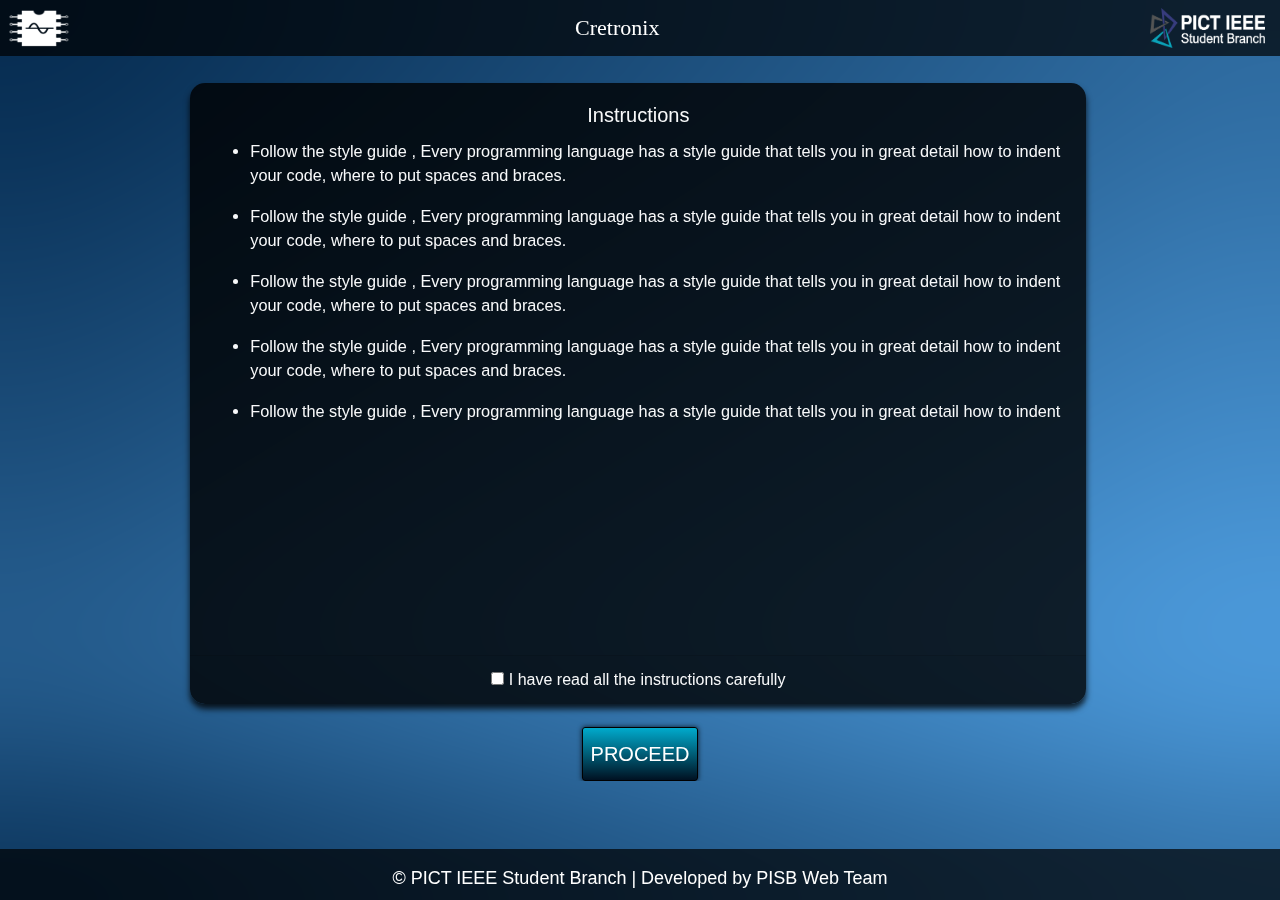
<file: rules.html>
<!DOCTYPE html>
<html lang="en">

  <head>

    <meta charset="UTF-8" />
    <meta name="viewport" content="width=device-width, initial-scale=1.0" />
    <title>cretronix</title>


    <link rel="stylesheet"
      href="https://maxcdn.bootstrapcdn.com/bootstrap/4.5.0/css/bootstrap.min.css"
      />
    <link rel="stylesheet" type="text/css" href="rules.css" />
  </head>

  <body>

    <nav class="navbar navbar-expand-sm navbar-light" style="background-color:  rgba(0,0,0,0.7);">

      <div >
          <img id="cretronixlogo"  src="cretronix final.png"  alt="LOGO">
      </div>
      <div class="bar ">
        <a class="navbar-brand text-white " href="#"> Cretronix </a>
      </div>
      <div >
          <img id="pisblogo" src="logo pisb_2.png"  alt="LOGO">
      </div>
     

    </nav>
   <div class="container-fluid h90  ">
    <div class="row " style="align-items: center;">
      <div class="col-md-8">
        <div class="card box  text-light">
          <div  class="card-body  ">
            <h3 class="card-title text-center">Instructions</h3>
            <ul>
              <li  >Follow the style guide , Every programming language has a style guide that tells you in great detail how to indent your code, where to put spaces and braces.</li>
              <p> </p>
              <li>Follow the style guide , Every programming language has a style guide that tells you in great detail how to indent your code, where to put spaces and braces. </li>
              <p> </p>
              <li>Follow the style guide , Every programming language has a style guide that tells you in great detail how to indent your code, where to put spaces and braces. </li>
              <p> </p>
              <li>Follow the style guide , Every programming language has a style guide that tells you in great detail how to indent your code, where to put spaces and braces. </li>
              <p> </p>
              
             
              <li>Follow the style guide , Every programming language has a style guide that tells you in great detail how to indent </li>
            </div>
            <div class="card-footer text-center">
              <form>
                <input type="checkbox"> I have read all the instructions
                carefully
              </input>
            </form>
          </div>
        </div>
      </div>
      
    </div>
    <div class="row  ">
  	    <div   class="col-sm-12 text-center   bg-transparent">
  		    <button id="btn" type="button" >
             PROCEED
            </button>

  	    </div>
    </div>
  </div>

    <footer class=" fixed-bottom ">
      <div class="container-fluid text-center pt-3 pb-2 ftt">&copy PICT IEEE Student Branch | Developed by PISB <a class="abt" href="wt.html">Web Team</a></div>
   </footer>
  </body>


</html>
</file>
<file: rules.css>
html, body {
    max-width: 100%;
    overflow-x: hidden;
}
 body{
      margin:0;
    padding:0;
    background: linear-gradient(to right bottom, #002244, rgb(88, 173, 243));
    
      font-family: sans-serif;
    
 }
.box {
    
    margin-left: 12.3vw;
    padding: 0;
    margin-top: 3vh;
    background:#002244;
    height: 72vh;
    border: 0px;
    font-family: sans-serif;
    background-color:  rgba(0,0,0,0.8);
    box-shadow: 0px 5px 6px rgba(0, 0, 0, 0.8);
    width: 70vw;
    border-radius: 15px;
}
#navbar{
background: rgba(0,0,0,0.7);

}
#pisblogo{
    margin-left: 37.2vw;
    height: 40px;
    width: 115px;
}
#cretronixlogo{
     height: 40px;
    width: 65px;
    margin-left: -0.8vw;


}

.bar a{
    font: 22px ROBOTO;
    margin-left: 29.8vw;
    
}

.box .card-body{
    overflow: auto;   
}



.mt-6 {
    margin-top: 3.2vw;
}

body {
 background: linear-gradient(to right bottom, #002244, rgb(88, 173, 243));
}
body::before{
   content:"";
   position: absolute;
   left:0;
   top:0;
   width:100vw;
   height:100vh;
   backdrop-filter:blur(100px);
 }

footer{
background-color:  rgba(0,0,0,0.7);
font-family: "Segoe UI",Roboto,Arial,sans-serif;
font-size: 18px;

}


.bar {
    font: 18px sans-serif;

}


#btn {
    font-family: sans-serif;
    font-size: 22px;
    border: 1px solid grey;
    background: linear-gradient(-180deg,#00AACC,#001122);
    box-shadow: 0px 0px 5px rgba(0, 0, 0, 0.8);
    margin-top: 2.3vh;
    border-radius: 3px;
    color: white;
    outline-style: none;
    width: 12vw;
}

.ftt{
    color:white;
    font-size:18px;
}
a.abt{
    color:white;
    text-decoration: none;
}
@media (max-width: 426px){
    
    .bar a{
    font: 20px ROBOTO;
    margin-left: 0.5vw;
    
}
#pisblogo{
    margin-left: 1vw;
    height: 30px;
    width: 90px;
}
#cretronixlogo{
     height: 35px;
    width: 55px;
    margin-left: -0.8vw;


}
.box {
    margin-left: 6.4vw;
    padding: 0;
    margin-top: 3.5vh;
    background:#002244;
    height: 72.2vh;
    border: 0px;
    font-family: sans-serif;
    background-color:  rgba(0,0,0,0.8);
    box-shadow: 0px 5px 6px rgba(0, 0, 0, 0.8);
    width: 80vw;
    border-radius: 15px;
}
.bar {
    font: 1rem sans-serif;
    margin-left: 14.9vw;
}
.box .card-body{
    font-size: 16px;
}
h3{
    font-size: 19px;
}

 #btn {
    font-family: sans-serif;
    font-size: 15px;
    border: 1px solid black ;
    background: linear-gradient(-180deg,#00AACC,#001122);
    box-shadow: 0px 0px 5px rgba(0, 0, 0, 0.8);
    margin-top: 2.5vh;
    border-radius: 3px;
    color: white;
    outline-style: none;
    width: 25vw;
    height: 6vh;
    padding-top: 0px;
    
}
footer{
    margin-top: 3vh;
}
.ftt{
    font-size:12px;
}

}
@media (max-width: 321px){
.box {
    
    padding: 0;
    margin-top: 3vh;
    background:#002244;
    height: 69vh;
    border: 0px;
    font-family: sans-serif;
    background-color:  rgba(0,0,0,0.8);
    box-shadow: 0px 5px 6px rgba(0, 0, 0, 0.8);
    width: 80vw;
    border-radius: 15px;
}
 .bar a{
    font: 15px ROBOTO;
    margin-left: 0.3vw;
    
}

.box .card-body{
    font-size: 16px;
}
h3{
    font-size: 20px;
}


 #pisblogo{
    
    height: 30px;
    width: 80px;
    
}
#cretronixlogo{
     height: 35px;
    width: 5px;
    margin-left: -0.8vw;


}
 #btn {
    font-family: sans-serif;
    font-size: 13px;
    border: 1px solid black;
    background: linear-gradient(-180deg,#00AACC,#001122);
    box-shadow: 0px 0px 5px rgba(0, 0, 0, 0.8);
    margin-top: 2.6vh;
    border-radius: 3px;
    color: white;
    outline-style: none;
    width: 42vw;
    height: 6.1vh;
}


}
@media (max-width: 361px){
   .bar a{
    font: 15px ROBOTO;
    margin-left: 0.3vw;  
}
 #pisblogo{
    
    height: 30px;
    width: 80px;
}
#cretronixlogo{
     height: 35px;
    width: 55px;
    margin-left: -0.8vw;
}
.box{
    margin-top: 5vh;
}
footer{
    margin-top: 5vh;
}
}
@media (max-width: 376px){
.box {
    
    padding: 0;
    margin-top: 5vh;
    background:#002244;
    height: 69vh;
    border: 0px;
    font-family: sans-serif;
    background-color:  rgba(0,0,0,0.8);
    box-shadow: 0px 5px 6px rgba(0, 0, 0, 0.8);
    width: 78vw;
    border-radius: 15px;
}
.bar a{
    font: 20px ROBOTO;
    margin-left:0.2vw;
    
}
.box .card-body{
    font-size: 14px;
}
h3{
    font-size: 20px;
}

 #pisblogo{
    margin-left: 1.9vw;
    height: 30px;
    width: 80px;
}
#cretronixlogo{
     height: 35px;
    width: 55px;
    margin-left: -0.8vw;


}
 #btn {
    font-family: sans-serif;
    font-size: 15px;
    border: 1px solid black;
    background: linear-gradient(-180deg,#00AACC,#001122);
    box-shadow: 0px 0px 5px rgba(0, 0, 0, 0.8);
    margin-top: 3vh;
    border-radius: 3px;
    color: white;
    outline-style: none;
    width: 29vw;
    height: 6.1vh;
}
.card-footer{
    font-size: 12px;
 }
}

@media (max-width: 768px){
.fixed-bottom { 
position: relative; 
   
       }

}
@media (min-width: 768px){
.box {
    margin-left: 8vw;
    padding: 0;
    margin-top: 3vh;
    background:#002244;
    height: 69vh;
    border: 0px;
    font-family: sans-serif;
    background-color:  rgba(0,0,0,0.8);
    box-shadow: 0px 5px 6px rgba(0, 0, 0, 0.8);
    width: 80vw;
    border-radius: 15px;
}
#btn{
    border: 1px solid black;
    width: 18vw;

}
.bar a{
    font: 22px ROBOTO;
    margin-left: 34.2vw;
    
}
.box .card-body{
    font-size: 14px;
}

h3{
    font-size: 20px;
}
footer{
    margin-top: 1vh;
}
#pisblogo{
    
    height: 35px;
    width: 100px;
    margin-left: 28vw;
}
#cretronixlogo{
     height: 40px;
    width: 65px;
    margin-left: -0.8vw;


}
}
@media (min-width: 1024px){
.box {
    margin-left: 8.4vw;
    padding: 0;
    margin-top: 5vh;
    background:#002244;
    height: 68vh;
    border: 0px;
    font-family: sans-serif;
    background-color:  rgba(0,0,0,0.8);
    box-shadow: 0px 5px 6px rgba(0, 0, 0, 0.8);
    width: 80vw;
    border-radius: 15px;

}
.box .card-body{
    font-size: 18.5px;
}
.bar a{
    font: 22px ROBOTO;
    margin-left: 37.8vw;
    
}
#btn {
    font-family: sans-serif;
    font-size: 20px;
    border: 1px solid black;
    background: linear-gradient(-180deg,#00AACC,#001122);
    box-shadow: 0px 0px 5px rgba(0, 0, 0, 0.8);
    margin-top: 3.4vh;
    border-radius: 3px;
    color: white;
    outline-style: none;
    width: 13vw;
    height: 6vh;
}
#pisblogo{
    margin-left: 34vw;
}
}
@media (min-width: 1200px){
    .box {
    
    margin-left: 13.7vw;
    padding: 0;
    margin-top: 3vh;
    background:#002244;
    height: 69vh;
    border: 0px;
    font-family: sans-serif;
    background-color:  rgba(0,0,0,0.8);
    box-shadow: 0px 5px 6px rgba(0, 0, 0, 0.8);
    width: 70vw;
    border-radius: 15px;
}
.box .card-body{
    font-size: 16.3px;
}
.bar a{
    font: 22px ROBOTO;
    
    margin-left: 39.4vw;
}
#btn {
    font-family: sans-serif;
    font-size: 20px;
    border: 1px solid black;
    background: linear-gradient(-180deg,#00AACC,#001122);
    box-shadow: 0px 0px 5px rgba(0, 0, 0, 0.8);
    margin-top: 2.5vh;
    border-radius: 3px;
    color: white;
    outline-style: none;
    width: 9vw;
    height: 6vh;
}
#pisblogo{
    margin-left: 37.1vw;
    height: 40px;
    width: 115px;
}

}
@media (min-width: 1300px){
    .box {
    
    margin-left: 14.1vw;
    padding: 0;
    margin-top: 5vh;
    background:#002244;
    height: 69vh;
    border: 0px;
    font-family: sans-serif;
    background-color:  rgba(0,0,0,0.8);
    box-shadow: 0px 5px 6px rgba(0, 0, 0, 0.8);
    width: 70vw;
    border-radius: 3px;
}
.box .card-body{
    font-size: 18px;
}
.bar a{
    font: 22px ROBOTO;
    
    margin-left: 41.2vw;
}

#btn {
    font-family: sans-serif;
    font-size: 20px;
    border: 1px solid black;
    background: linear-gradient(-180deg,#00AACC,#001122);
    box-shadow: 0px 0px 5px rgba(0, 0, 0, 0.8);
    margin-top: 2.7vh;
    border-radius: 3px;
    color: white;
    outline-style: none;
    width: 9.6vw;
    height: 6vh;
}
h3{
    font-size: 29px
}

#pisblogo{
    margin-left: 36.1vw;
    height: 40px;
    width: 115px;
}
 .card-footer{
    font-size: 25px;
 }


}
@media (min-width: 1400px){
    .box {
    
    margin-left: 14.1vw;
    padding: 0;
    margin-top: 5vh;
    background:#002244;
    height: 70vh;
    border: 0px;
    font-family: sans-serif;
    background-color:  rgba(0,0,0,0.8);
    box-shadow: 0px 5px 6px rgba(0, 0, 0, 0.8);
    width: 70vw;
    border-radius: 15px;
}
.box .card-body{
    font-size: 22px;
}
.bar a{
    font: 22px ROBOTO;
    
    margin-left: 42.2vw;
}

#btn {
    font-family: sans-serif;
    font-size: 20px;
    border: 1px solid black;
    background: linear-gradient(-180deg,#00AACC,#001122);
    box-shadow: 0px 0px 5px rgba(0, 0, 0, 0.8);
    margin-top: 2.8vh;
    border-radius: 3px;
    color: white;
    outline-style: none;
    width: 9.7vw;
    height: 6vh;
}
h3{
    font-size: 29px
}

#pisblogo{
    margin-left: 37.1vw;
    height: 40px;
    width: 115px;
}
 .card-footer{
    font-size: 25px;
 }


}
@media (min-width: 1500px){
.bar a{
    font: 22px ROBOTO;
    
    margin-left: 42.2vw;
}
#pisblogo{
    margin-left: 37.8vw;
    height: 40px;
    width: 115px;
}

}
@media (min-width: 1700px){
    .box {
    
    margin-left: 14.2vw;
    padding: 0;
    margin-top: 5vh;
    background:#002244;
    height: 72vh;
    border: 0px;
    font-family: sans-serif;
    background-color:  rgba(0,0,0,0.8);
    box-shadow: 0px 5px 6px rgba(0, 0, 0, 0.8);
    width: 70vw;
    border-radius: 15px;
}
.box .card-body{
    font-size: 26px;
}
.bar a{
   font: 22px ROBOTO;
    
    margin-left: 43.3vw;
}

#btn {
    font-family: sans-serif;
    font-size: 26px;
    border: 1px solid black;
    background: linear-gradient(-180deg,#00AACC,#001122);
    box-shadow: 0px 0px 5px rgba(0, 0, 0, 0.8);
    margin-top: 2.4vh;
    border-radius: 3px;
    color: white;
    outline-style: none;
    width: 11.1vw;
    height: 6vh;
}
#pisblogo{
    margin-left: 39.1vw;
    height: 40px;
    width: 115px;
}
h3{
    font-size: 36px
}


 .card-footer{
    font-size: 25px;
 }


}
@media (min-width: 1800px){
    .box {
    
    margin-left: 14.3vw;
    padding: 0;
    margin-top: 5vh;
    background:#002244;
    height: 72vh;
    border: 0px;
    font-family: sans-serif;
    background-color:  rgba(0,0,0,0.8);
    box-shadow: 0px 5px 6px rgba(0, 0, 0, 0.8);
    width: 70vw;
    border-radius: 15px;
}
.box .card-body{
    font-size: 28px;
}
.bar a{
    font: 22px ROBOTO;
    
    margin-left: 44.2vw;
}

#btn {
    font-family: sans-serif;
    font-size: 27px;
    border: 1px solid black;
    background: linear-gradient(-180deg,#00AACC,#001122);
    box-shadow: 0px 0px 5px rgba(0, 0, 0, 0.8);
    margin-top: 2.5vh;
    border-radius: 3px;
    color: white;
    outline-style: none;
    width: 11.1vw;
    height: 6vh;
}
h3{
    font-size: 38px
}

#pisblogo{
    margin-left: 39.1vw;
    height: 40px;
    width: 115px;
}
 .card-footer{
    font-size: 25px;
 }


}
@media (min-width: 1920px){
    .box {
    
    margin-left: 14.3vw;
    padding: 0;
    margin-top: 6vh;
    background:#002244;
    height: 72vh;
    border: 0px;
    font-family: sans-serif;
    background-color:  rgba(0,0,0,0.8);
    box-shadow: 0px 5px 6px rgba(0, 0, 0, 0.8);
    width: 70vw;
    border-radius: 15px;
}
.box .card-body{
    font-size: 30px;
}
.bar a{
    font: 22px ROBOTO;
    margin-left: 45.5vw;
}

#btn {
    font-family: sans-serif;
    font-size: 29px;
    border: 1px solid black;
    background: linear-gradient(-180deg,#00AACC,#001122);
    box-shadow: 0px 0px 5px rgba(0, 0, 0, 0.8);
    margin-top: 2.4vh;
    border-radius: 3px;
    color: white;
    outline-style: none;
    width: 11.1vw;
    height: 6vh;
}
#pisblogo{
    margin-left: 39.1vw;
    height: 40px;
    width: 115px;
}
h3{
    font-size: 42px
}


 .card-footer{
    font-size: 29px;
 }


}
</file>
